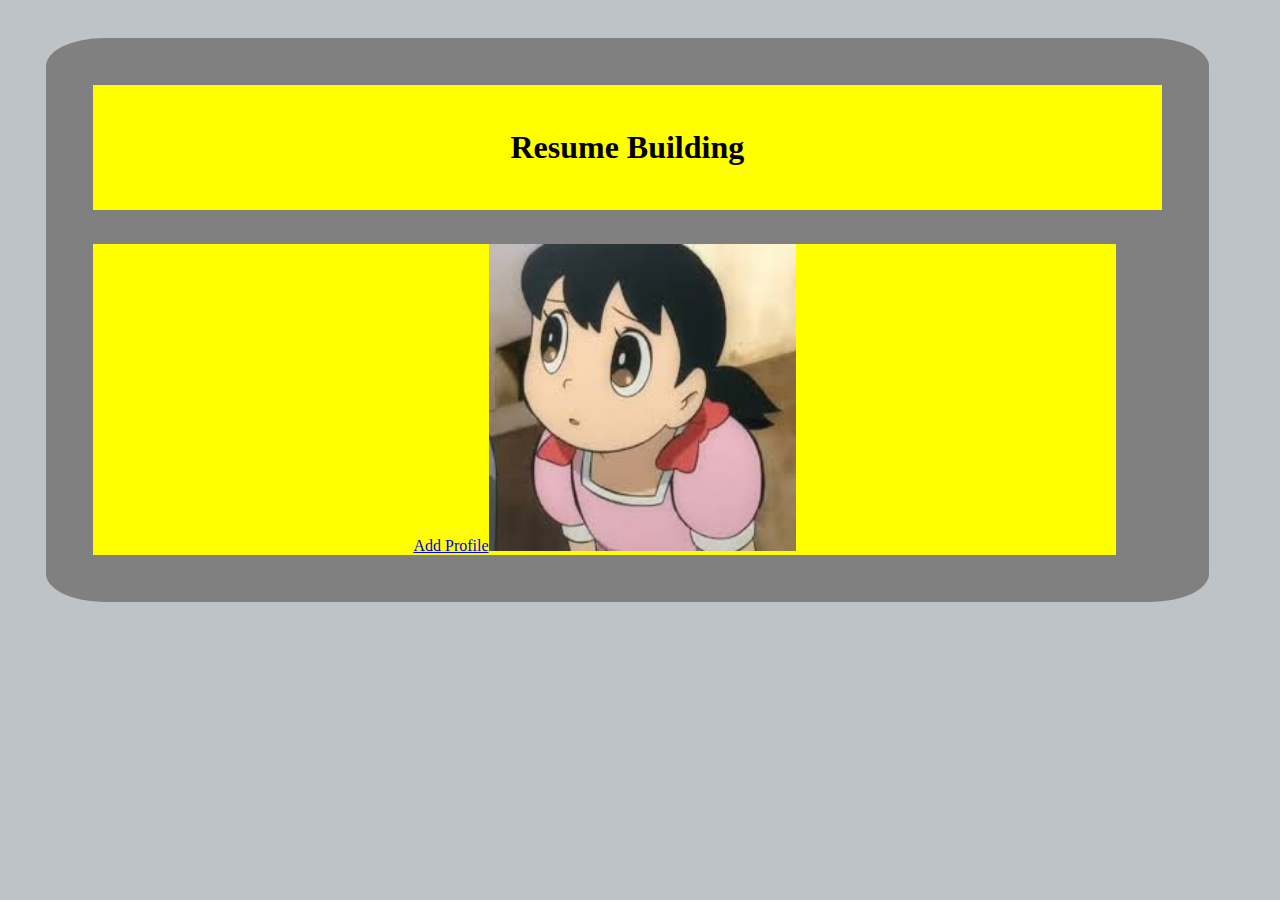
<file: index.html>
<!DOCTYPE html>
<html>
<head>
	<title>index</title>
	<link rel="stylesheet" type="text/css" href="style.css">
	<meta name="viewport" content="width=device-width,initial-scale=1.0">
</head>
<body id="body">
	<div class="main1">
<div id="sub1">
	<h1>Resume Building</h1>
</div>
<div id="sub2">
	<a href="form.html">Add Profile</a><img src="images.jpg" alt="no profile" width="30%" and height="30%" >
</div>
</div>
</body>
</html>
<script type="text/javascript">
	var indexedDB=window.indexedDB||window.mozIndexedDB||window.msIndexedDB||
	window.webkitIndexedDB;
	var store;
	var open;
	var tx;
	var result;

	var request = indexedDB.open("database",1);
	request.onupgradeneeded = function(e){
		open = e.target.result;
		store = open.createObjectStore("resumedata",{keyPath:"name"});

	}
	request.onerror = function(e){
		console.log("error"+e);

	}
	request.onsuccess=function(e){
         open = e.target.result;
         tx =open.transaction("resumedata",'readwrite');
        store = tx.objectStore("resumedata");
        var info=store.getAll();
        info.onsuccess=function(data){
        	console.log(data);
        	display(data.target.result);

        }
}
var body=document.querySelector("#body");
function display(d){
	for(i=0;i<d.length;i++){
		var head=document.createElement("h2");
		head.textContent=d[i].name;
		// body.append(head);
		var ach=document.createElement("a");
		ach.classList.add("profile");
		ach.setAttribute("href","resume.html?"+d[i].name);
		ach.append(head);
		body.append(ach);
		console.log(d[i].name);
	}
}
</script>
</file>
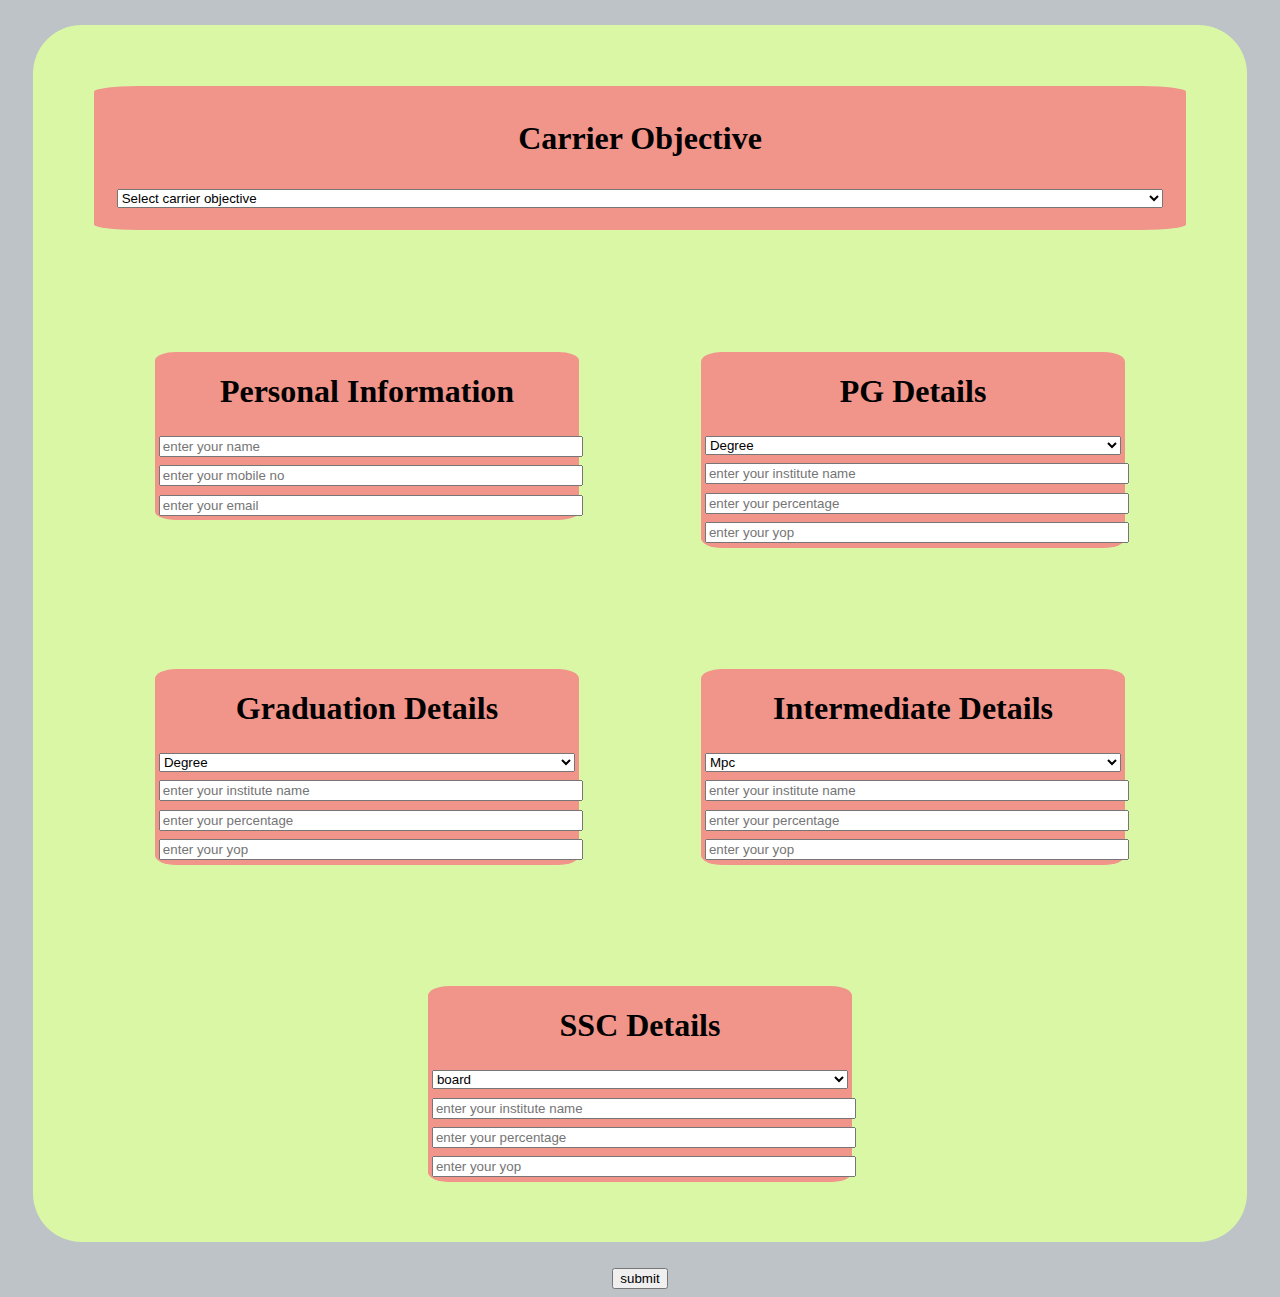
<file: form.html>
<!DOCTYPE html>
<html>
<head>
	<title>Resume Form</title>
	<link rel="stylesheet" type="text/css" href="style.css">
	<meta name="viewport" content="width=device-width,initial-scale=1.0">
</head>
<body>
	<div class="main">
		<div class="sub">
		 <h1>Carrier Objective</h1>
		 <label for="career">
		 <select id="career" name="career">
		 	<option>Select carrier objective</option>
		 	<option>To get a good job</option>
		 	<option>To work in a reputed company</option>
		 </select></label>
		</div>
		<div class="sub1">
			<h1>Personal Information</h1>
			<label for="name">
			<input type="text" name="name" id="name" placeholder="enter your name"></label>
			<br>
			<label for="mobile">
			<input type="number" name="mobile" id="mobile" placeholder="enter your mobile no"></label>
			<br>
			<label for="email">
			<input type="text" name="email" id="email" placeholder="enter your email"></label>
        </div>
		<div class="sub1">
			<label for="PG Details">
			<h1>PG Details</h1>
		       <select id="pdegree" name="pdegree">
				<option>Degree</option>
				<option>M.sc</option>
				<option>M.Tech</option>
				<option>MCA</option>
			</select></label>
			<br>
			<label for="pinst">
			<input type="text" name="pinst" id="pinst" placeholder="enter your institute name"></label>
			<br>
			<label for="pper">
			<input type="number" name="pper" id="pper" placeholder="enter your percentage"></label>
			<br>
			<label for="pyear">
			<input type="text" name="pyear" id="pyear" placeholder="enter your yop"></label>
		</div>
		<div class="sub1">
		<h1>Graduation Details</h1>
		<label for="gdegree">
			<select id="gdegree" name="gdegree">
				<option>Degree</option>
				<option>B.tech</option>
			</select></label>
			<br>
			<label for="ginst">
			<input type="text" name="ginst" id="ginst" placeholder="enter your institute name"></label>
			<br>
			<label for="gper">
			<input type="number" name="gper" id="gper" placeholder="enter your percentage"></label>
			<br>
			<label for="gyear">
			<input type="text" name="gyear" id="gyear" placeholder="enter your yop"></label>
		</div>
		<div class="sub1">
		<h1>Intermediate Details</h1>
		<label for="idegree">
			<select id="idegree" name="idegree">
				<option>Mpc</option>
				<option>Bpc</option>
				<OPTION>Cec</OPTION>
			</select></label>
			<br>
			<label for="iinst">
			<input type="text" name="iinst" id="iinst" placeholder="enter your institute name"></label>
			<br>
			<label for="iper">
			<input type="number" name="iper" id="iper" placeholder="enter your percentage"></label>
			<br>
			<label for="iyear">
			<input type="text" name="iyear" id="iyear" placeholder="enter your yop"></label>
		</div>
		<div class="sub1">
		<h1>SSC Details</h1>
		<label for="sdegree">
			<select id="sdegree" name="sdegree">
				<option>board</option>
				<option>ssc</option>
				<option>cbse</option>
				<option>icse</option>
			</select></label>
			<br>
			<label for="sinst">
			<input type="text" name="sinst" id="sinst" placeholder="enter your institute name"></label>
			<br>
			<label for="sper">
			<input type="number" name="sper" id="sper" placeholder="enter your percentage"></label>
			<br>
			<label for syear>
			<input type="text" name="syear" id="syear" placeholder="enter your yop"></label>
		</div>
</div> 
		<button type="button" id="button" name="button" onclick="submitdata()">submit</button>

</body>
</html>
<script type="text/javascript">
	function submitdata(){
	var career=document.getElementById("career").value;
	var name=document.getElementById("name").value;
	var mobile=document.getElementById("mobile").value;
	var email=document.getElementById("email").value;

	var pdegree=document.getElementById("pdegree").value;
	var pinst=document.getElementById("pinst").value;
	var pper=document.getElementById("pper").value;
	var pyear=document.getElementById("pyear").value;

	var gdegree=document.getElementById("gdegree").value;
	var ginst=document.getElementById("ginst").value;
	var gper=document.getElementById("gper").value;
	var gyear=document.getElementById("gyear").value;

	var idegree=document.getElementById("idegree").value;
	var iinst=document.getElementById("iinst").value;
	var iper=document.getElementById("iper").value;
	var iyear=document.getElementById("iyear").value;

	var sdegree=document.getElementById("sdegree").value;
	var sinst=document.getElementById("sinst").value;
	var sper=document.getElementById("sper").value;
	var syear=document.getElementById("syear").value;

	var indexedDB=window.indexedDB||window.mozIndexedDB||window.msIndexedDB||
	window.webkitIndexedDB;
	var store;
	var open;
	var tx;
	var result;

	var request = indexedDB.open("database",1);
	request.onupgradeneeded = function(e){
		open = e.target.result;
		store = open.createObjectStore("resumedata",{keyPath:"name"});

	}
	request.onerror = function(e){
		console.log("error"+e);

	}
	request.onsuccess=function(e){
         open = e.target.result;
         tx =open.transaction("resumedata",'readwrite');
         store = tx.objectStore("resumedata");
    store.put({
    	career:career,
    	name:name,
    	mobile:mobile,
    	email:email,
    	education:[
    	{
    		degree:pdegree,
    		inst:pinst,
    		per:pper,
    		year:pyear
    	},
    	{
    		degree:gdegree,
    		inst:ginst,
    		per:gper,
    		year:gyear
        },
    	{
    		degree:idegree,
    		inst:iinst,
    		per:iper,
    		year:iyear
        },
    	{
    		degree:sdegree,
    		inst:sinst,
    		per:sper,
    		year:syear
        }
        ]
    });
	}
	window.open("index.html","_self");
}
</script>
</file>
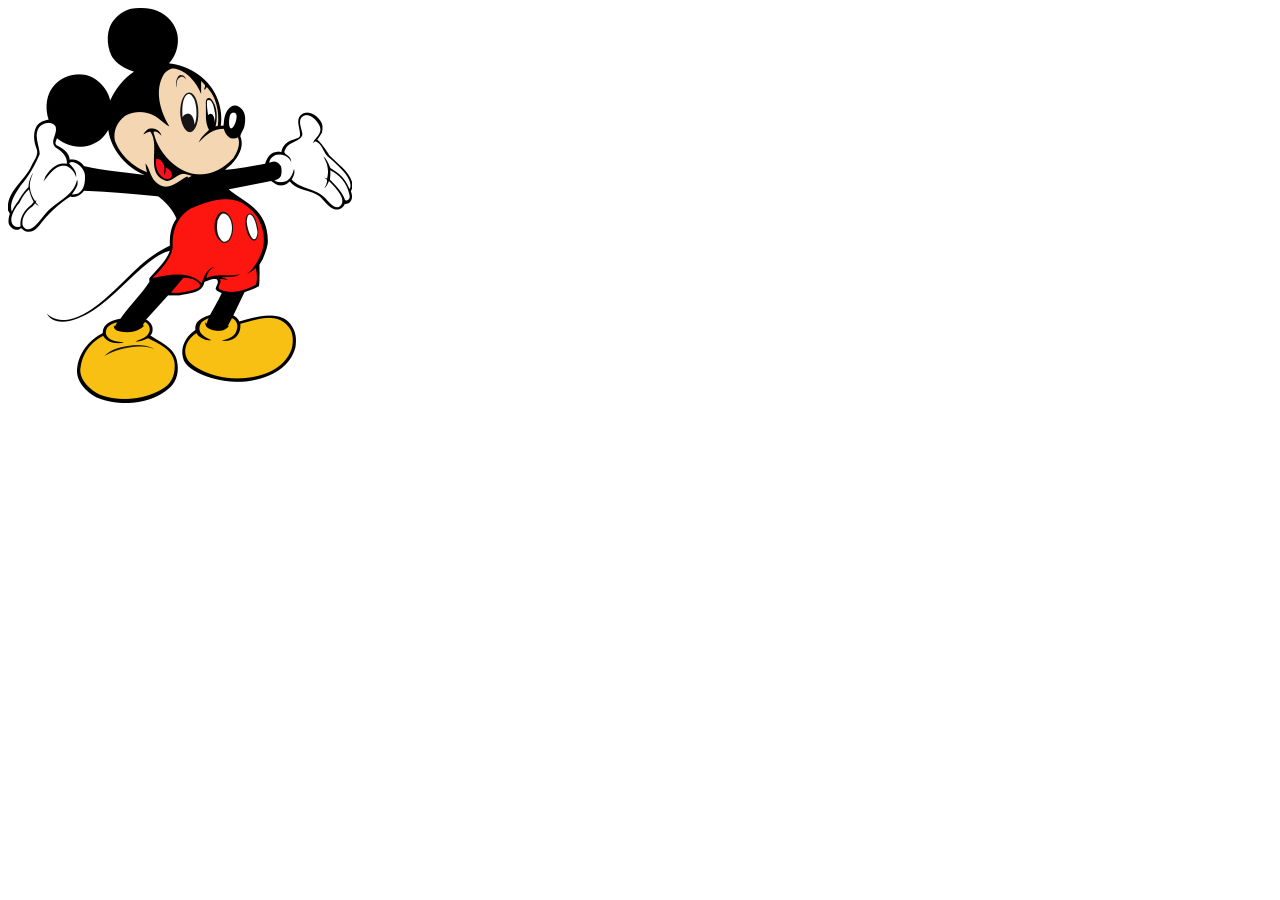
<file: resume.html>
<!DOCTYPE html>
<html>
<head>
	<title>resume page</title>
</head>
<body>
	<div class="maindiv">
		<div class="leftdiv">
			
		</div>
		<div class ="rightdiv">
			
		</div>
	</div>

</body>
</html>
<script type="text/javascript">
	let url=window.location.search;
	let length=url.length;
	let proname=url.slice(1,length);
	var indexedDB=window.indexedDB||window.mozIndexedDB||window.msIndexedDB||
	window.webkitIndexedDB;
	var store;
	var open;
	var tx;
	var result;

	var request = indexedDB.open("database",1);
	request.onupgradeneeded = function(e){
		open = e.target.result;
		store = open.createObjectStore("resumedata",{keyPath:"name"});

	}
	request.onerror = function(e){
		console.log("error"+e);

	}
	request.onsuccess=function(e){
         open = e.target.result;
         tx =open.transaction("resumedata",'readwrite');
         store = tx.objectStore("resumedata");
         var info=store.get(proname);
         info.onsuccess=function(data){
         	console.log(data.target.result);
         	display(data.target.result);
         }
         }
         var left=document.querySelector(".leftdiv");
         var right=document.querySelector(".rightdiv");
         function display(d){
              var image=document.createElement("img");
              image.src="mickey.PNG";
              left.append(image);
              var head1=document.createElement("h2");
              head1.textContent=d.name;
              left.append(head1);
               var head2=document.createElement("h2");
              head2.textContent=d.email;
              left.append(head2);
              var head3=document.createElement("h2");
              head3.textContent=d.mobile;
              left.append(head3);



         }
</script>
</file>
<file: style.css>
body{
	background:#BDC3C7;
	text-align: center;  
	}
	.main{
		background:#DAF7A6;
		display: flex;
		flex-direction: row;
		flex-wrap: wrap;
		margin: 2%; 
		justify-content: center;
		border-radius: 4%;
	}
	.sub{
		width: 90%;
		background:#F1948A;
		margin: 5%;
		text-align: center;
		border-radius: 4%;
		padding: 1%;
	}
	.sub1{
		width:35%;
		height:40%;
		background:#F1948A;
		margin:5%;
		text-align: center;
		border-radius: 5%;

	}
	select,input{
		width:98%; 
		margin:1%;
	}
	/*index page stylings*/
	body{
		background-color:#BDC3C7;
		text-align: center;
	}

	.profie{
		color: red;
	}
	.main1{
		background-color:grey;
		border-radius: 5%;
		margin:3%;
		width:90%;
		height:30%;
		padding:1%;
		text-align: center; 
	}

#sub1{
	background-color:yellow;
	height:5%;
	width:90%;
	margin: 3%;
	padding: 2%;
    text-align: center;
}
#sub2{
	text-align: center;
	background-color: yellow;
	height: 50%;
	width:90%;
	margin: 3%;

}
@media screen and (min-width:0px) and (max-width:480px){
	 /*mobile view index page*/
	body{
		background-color:pink;
		text-align: center;
	}
	.main1{
		background-color:green;
		border-radius: 5%;
		margin:3%;
		width:90%;
		height:30%;
		padding:1%;
		text-align: center; 
	}

#sub1{
	background-color:aqua;
	height:5%;
	width:90%;
	margin: 3%;
	padding: 2%;
    text-align: center;
}
#sub2{
	text-align: center;
	background-color: yellow;
	height: 50%;
	width:90%;
	margin: 3%;
}
}
@media screen and (min-width:480px) and (max-width:1024px){
	 /*mobile view index page*/
	body{
		background-color:darkgreen;
		text-align: center;
	}
	.main1{
		background-color:pink;
		border-radius: 5%;
		margin:3%;
		width:90%;
		height:30%;
		adding:1%;
		text-align: center; 
	}

#sub1{
	background-color:aqua;
	height:5%;
	width:90%;
	margin: 3%;
	padding: 2%;
	 text-align: center;
}
#sub2{
	text-align: center;
	background-color: yellow;
	height: 50%;
	width:90%;
	margin: 3%;
}
}
@media screen and (min-width:0px) and (max-width:480px){
	 /*mobile view for resume page*/
	 body{
	background:#BDC3C7;
	text-align: center;  
	}
	.main{
		background:pink;
		display: inline-block;
		margin: 2%; 
		justify-content: center;
		border-radius: 4%;
	}
	.sub{
		width: 90%;
		background:lightgreen;
		margin: 5%;
		text-align: center;
		border-radius: 4%;
		padding: 1%;
	}
.sub1{
		width:65%;
		height:40%;
		background:aqua;
		margin:5%;
		text-align: center;
		border-radius: 5%;

	}
		}

		@media screen and (min-width:480px) and (max-width:1024px){
	 /*mobile view for resume page*/
	 body{
	background:orange;
	text-align: center;  
	}
	.main{
		background:aqua;
		display: inline-block;
		margin: 2%; 
		justify-content: center;
		border-radius: 4%;
	}
	.sub{
		width: 90%;
		background:pink;
		margin: 5%;
		text-align: center;
		border-radius: 4%;
		padding: 1%;
	}
.sub1{
		width:65%;
		height:40%;
		background:darkgreen;
		margin:5%;
		text-align: center;
		border-radius: 5%;

	}
		}
</file>
